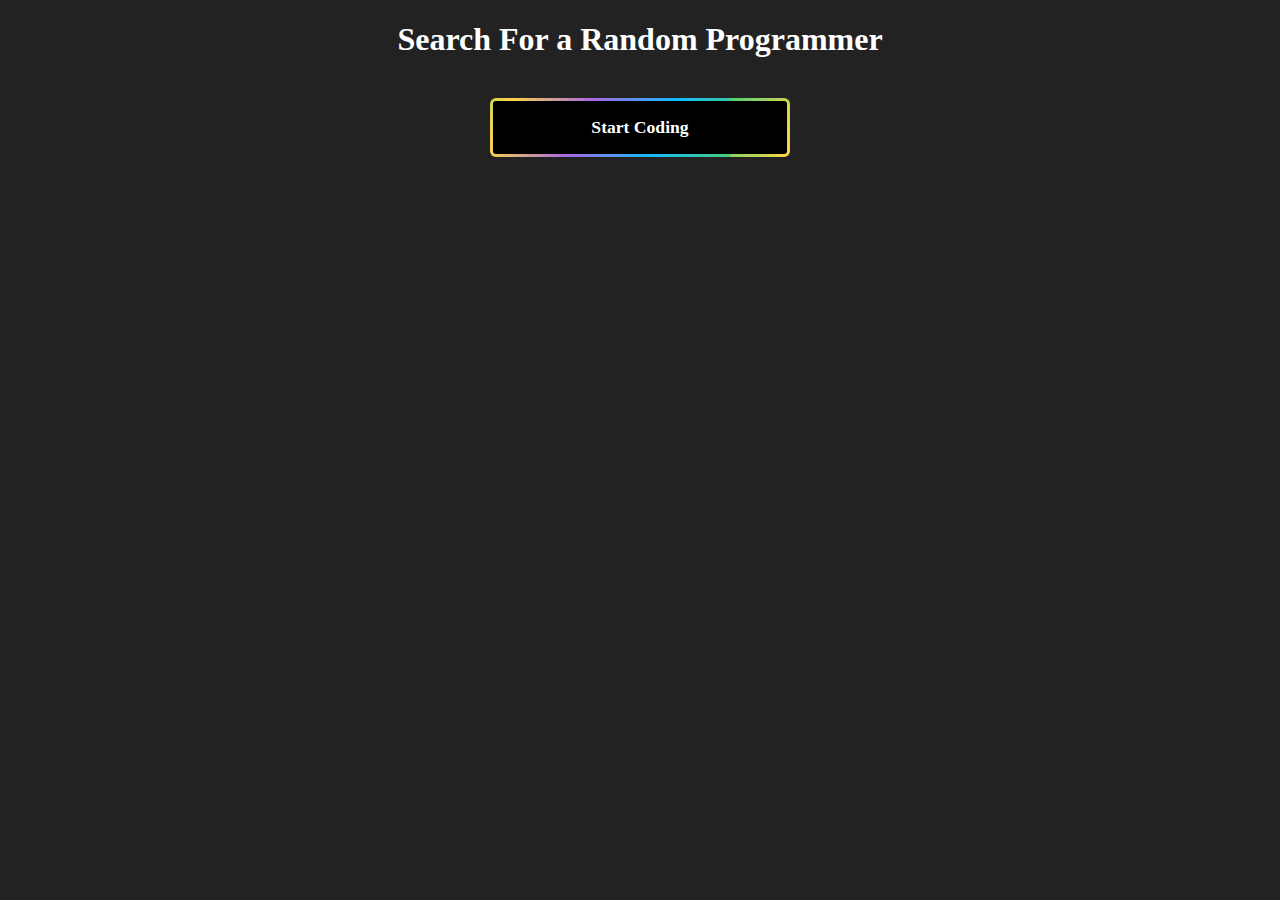
<file: searching/index.html>
<!DOCTYPE html>
<html lang="en">
<head>
    <meta charset="UTF-8">
    <meta name="viewport" content="width=device-width, initial-scale=1.0">
    <title>Search For Somebody</title>
    <link rel="stylesheet" href="../style.css">
</head>
<body>
    <center>
        <h1>Search For a Random Programmer</h1>
        <br>
        <div style="width:300px;"> <!--  Force this button to not take up 100% Width  -->
            <a onclick="searchButtonClicked()" class="search-button"><span id="StartSearchingButtonText">Start Coding</span></a>
        </div>
        <br>
        <span id="searchingForPeopleLoader" class="loader hidden"></span>
    </center>

    <script src="../peerjs.min_1.5.4.js"></script>
    <script src="../js/helping-functions.js"></script>

    <script src="./js/searchButton.js"></script>
    <script src="./js/pairing.js"></script>
</body>
</html>
</file>
<file: style.css>
body{
    background-color: #222222;
    color: white;
}

.hidden{
    display: none !important;
}

/*
Search Button by SelfMadeSystem
https://uiverse.io/SelfMadeSystem/strange-cobra-12
Thank you so much! <3
*/
.search-button {
    display: block;
    cursor: pointer;
    color: white;
    margin: 0 auto;
    position: relative;
    text-decoration: none;
    font-weight: 600;
    border-radius: 6px;
    overflow: hidden;
    padding: 3px;
    isolation: isolate;
    user-select: none;
}

.search-button::before {
    content: "";
    position: absolute;
    top: 0;
    left: 0;
    width: 400%;
    height: 100%;
    background: linear-gradient(115deg, #4fcf70, #fad648, #a767e5, #12bcfe, #44ce7b);
    background-size: 25% 100%;
    animation: [base64] .75s linear infinite;
    animation-play-state: paused;
    translate: -5% 0%;
    transition: translate 0.25s ease-out;
}

.search-button:hover::before {
    animation-play-state: running;
    transition-duration: 0.75s;
    translate: 0% 0%;
}

@keyframes [base64] {
    to {
        transform: translateX(-25%);
    }
}

.search-button span {
    position: relative;
    display: block;
    padding: 1rem 1.5rem;
    font-size: 1.1rem;
    background: #000;
    border-radius: 3px;
    height: 100%;
}

/*
This loader animation was found on https://cssloaders.github.io
*/
.loader {
    width: 48px;
    height: 48px;
    border: 5px solid #FFF;
    border-bottom-color: #FF3D00;
    border-radius: 50%;
    display: inline-block;
    box-sizing: border-box;
    animation: rotation 1s linear infinite;
}

@keyframes rotation {
    0% {
        transform: rotate(0deg);
    }

    100% {
        transform: rotate(360deg);
    }
}
</file>
